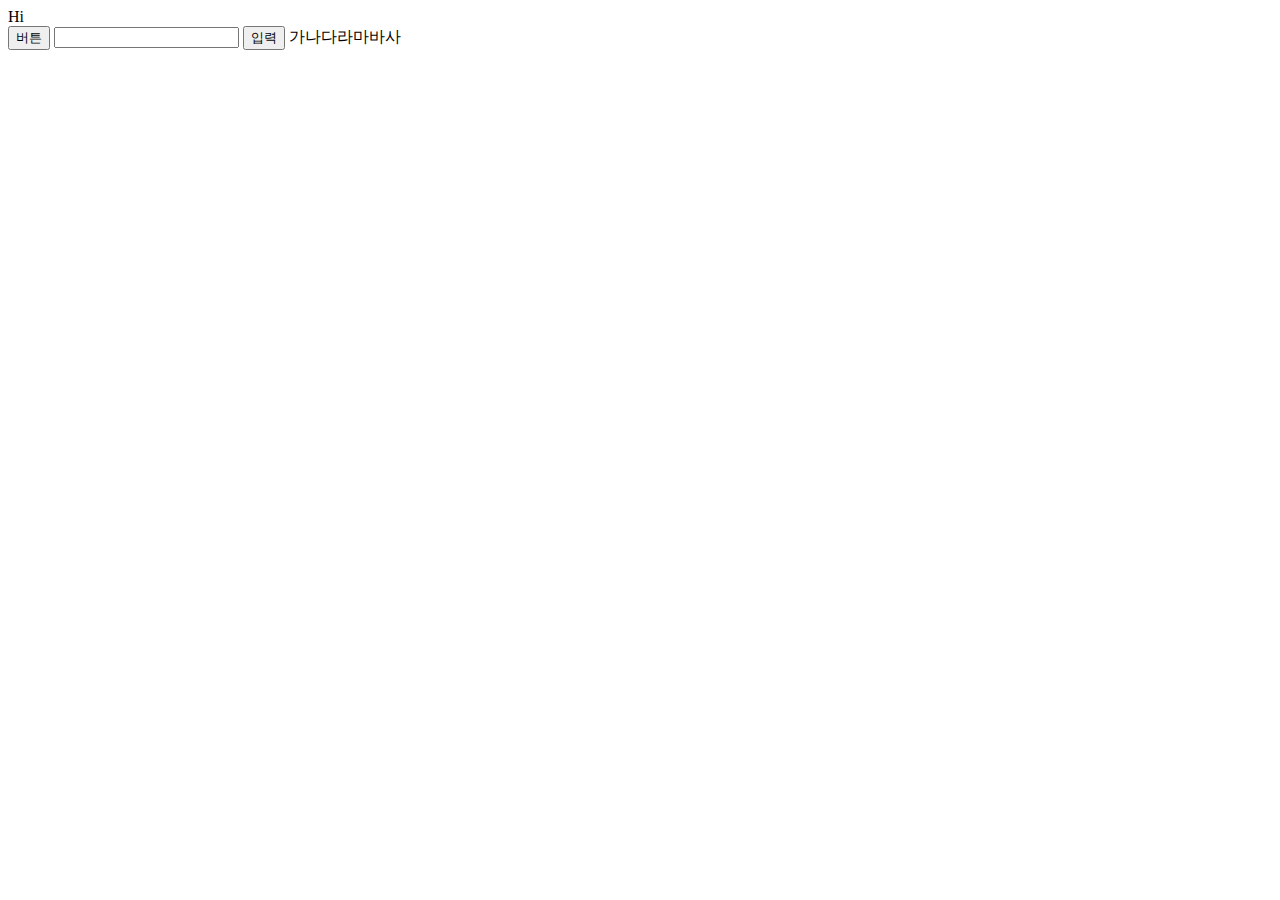
<file: DOM/index.html>
<!DOCTYPE html>
<html lang="en">
  <head>
    <meta charset="UTF-8" />
    <meta http-equiv="X-UA-Compatible" content="IE=edge" />
    <meta name="viewport" content="width=device-width, initial-scale=1.0" />
    <title>JavaScript</title>
    <script defer src="./dom.js"></script>
    <style>
      .dark {
        background-color: black;
        color: white;
      }
      .white {
        background-color: gray;
        color: black;
      }
    </style>
  </head>
  <body>
    <div class="box">Hi</div>
    <input class="button" type="button" value="버튼" />
    <input class="text" type="text" />
    <input class="input" type="button" value="입력" />
    <span>가나다라마바사</span>
    <!-- <input id="input" type="text" /> -->
    <!-- <div class="box" id="second-box">2</div> -->
  </body>
</html>
</file>
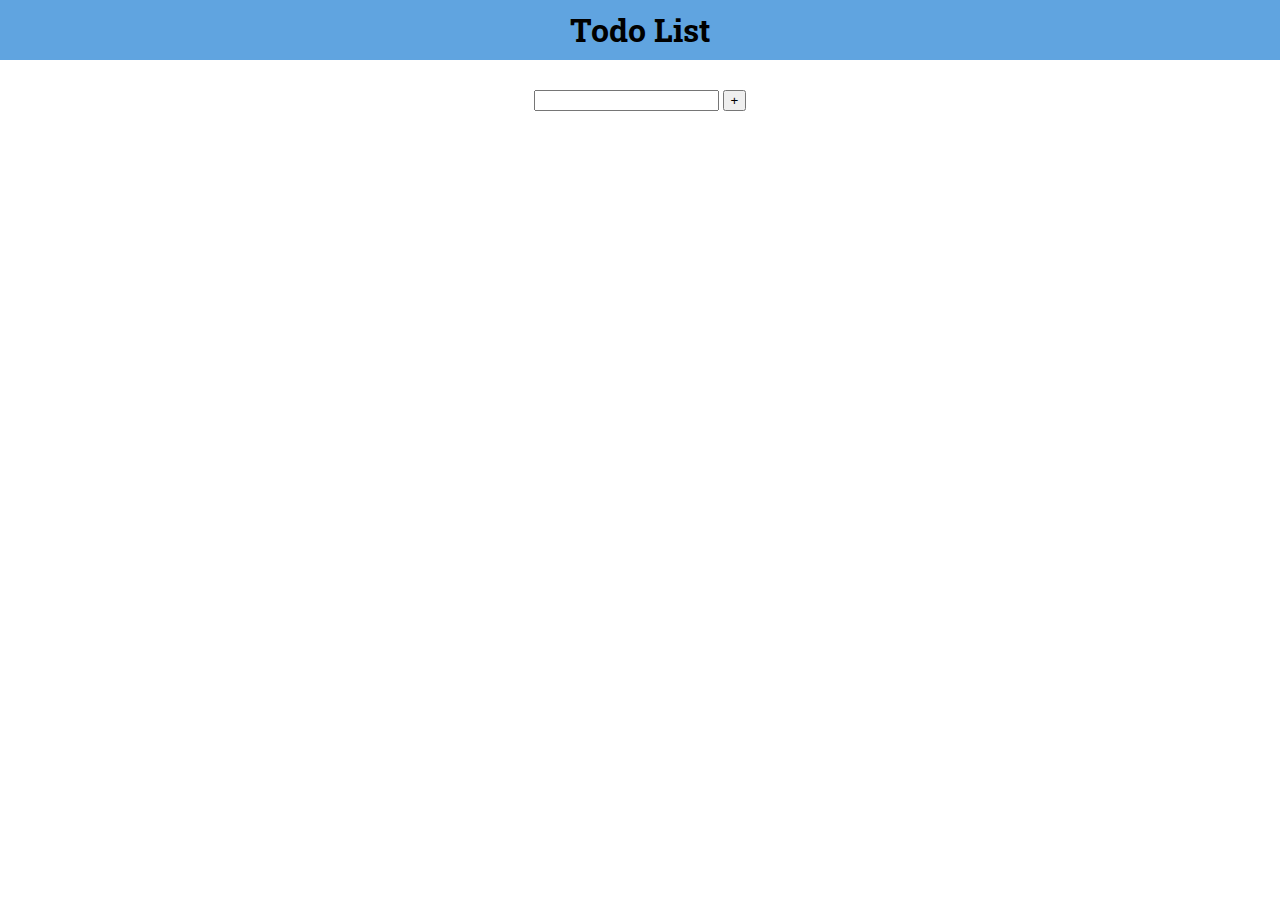
<file: DOM-Practice/todo.html>
<!DOCTYPE html>
<html lang="en">
  <head>
    <meta charset="UTF-8" />
    <meta http-equiv="X-UA-Compatible" content="IE=edge" />
    <meta name="viewport" content="width=device-width, initial-scale=1.0" />
    <!-- google font Eng-->
    <link rel="preconnect" href="https://fonts.googleapis.com" />
    <link rel="preconnect" href="https://fonts.gstatic.com" crossorigin />
    <link
      href="https://fonts.googleapis.com/css2?family=Roboto+Slab:wght@300;400;500;600;700;800;900&display=swap"
      rel="stylesheet"
    />
    <!-- CSS -->
    <link rel="stylesheet" href="./todo.css" />
    <!-- JS -->
    <script defer src="./todo.js"></script>
    <title>Document</title>
  </head>
  <body>
    <header>
      <h1>Todo List</h1>
    </header>
    <div class="contents">
      <div class="input-part">
        <input type="text" class="input-task" />
        <input type="button" class="input-btn" value="+" />
      </div>
      <div class="list-part">
        <ul class="todo-list">
          <!-- HTML 요소에도 this 사용 가능 -->
          <!-- <li onclick="deleteTask(this);">테스트용 li</li> -->
        </ul>
      </div>
    </div>
    <!-- <input type="checkbox" class="test" /> -->
  </body>
</html>
</file>
<file: DOM-Practice/todo.css>
/* common */
* {
  margin: 0;
}
ul {
  list-style: none;
  padding-left: 0;
}

/* Header */
header {
  background-color: #60a4e0;
  height: 60px;
  font-family: "Roboto Slab", serif;
}
h1 {
  text-align: center;
  line-height: 60px;
}

/* Contents */
.contents {
  display: flex;
  flex-direction: column;
  align-items: center;
}

.input-part {
  padding: 30px 0px;
}
.list-part .todo-list {
  text-align: center;
}
</file>
